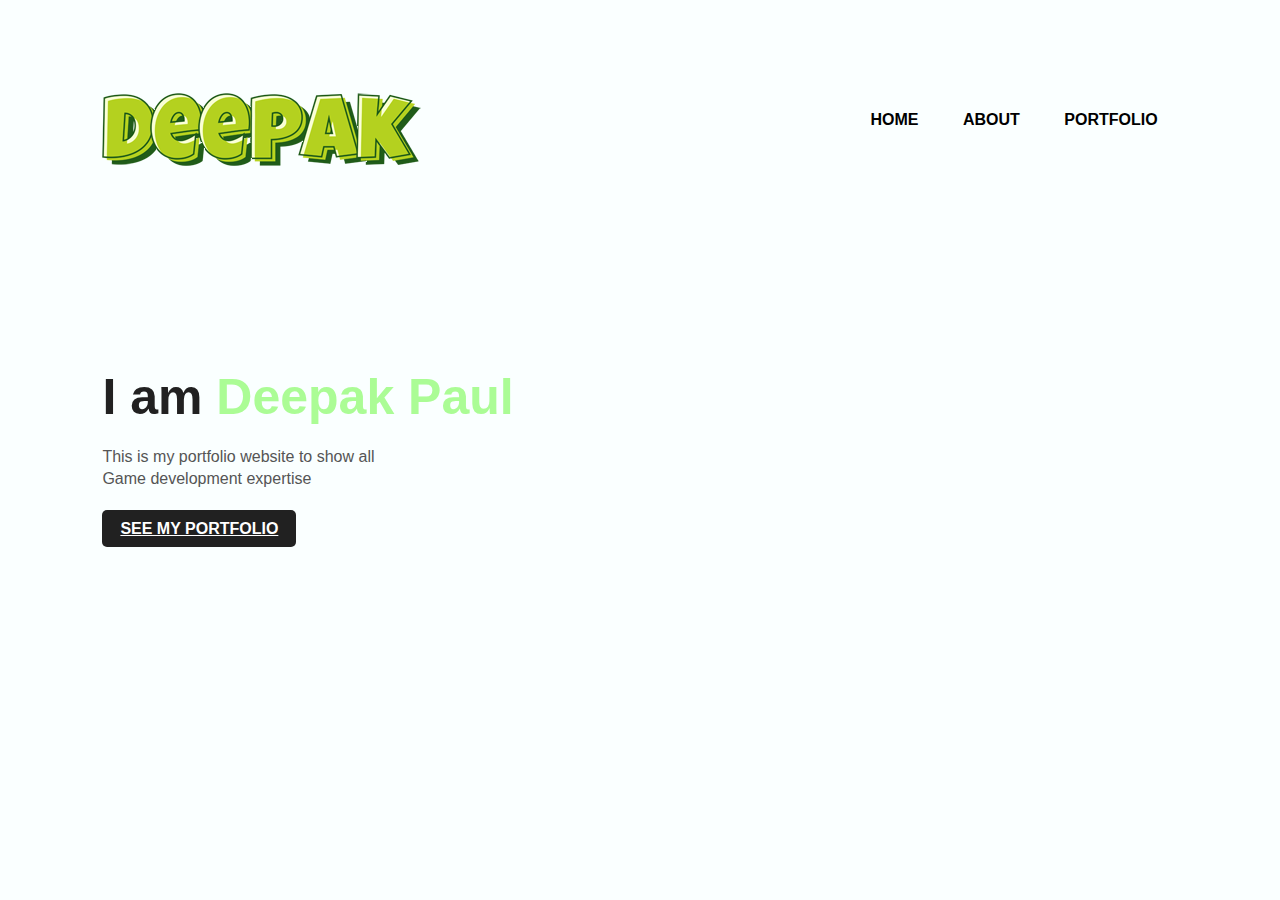
<file: index.html>
<!DOCTYPE html>
<html lang="en">
<head>
    <meta charset="UTF-8">
    <meta http-equiv="X-UA-Compatible" content="IE=edge">
    <meta name="viewport" content="width=device-width, initial-scale=1.0">
    <title>Personal webpage</title>
    <link rel="stylesheet" href="style.css">
</head>
<body>
    <div class="hero">
        <nav>
            <img src="deepaklogo.png" class="logo" alt=""> 
                <ul>
                    <li><a href="index.html">HOME</a></li>
                    <li><a href="#">ABOUT</a></li>
                    <li><a href="portfolio.html">PORTFOLIO</a></li>

                </ul>
           
        </nav>
        <div class="detel">
            <h1>I am  <span> Deepak Paul</span></h1>
            <p>This is my portfolio website to show all
                <br>Game development expertise
            </p>

        <a href="portfolio.html">SEE MY PORTFOLIO</a>    
        </div>
        
    </div>
</body>
</html>
</file>
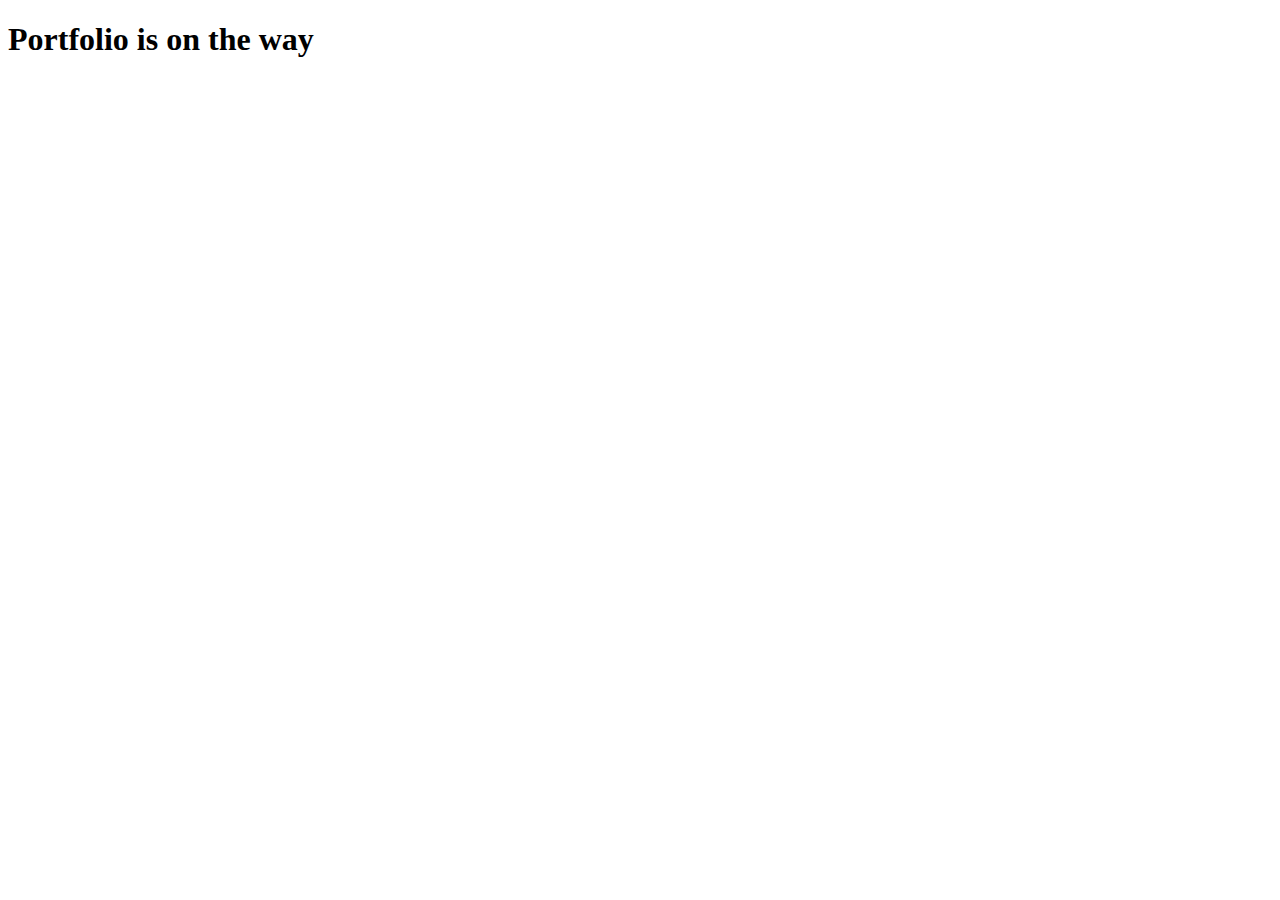
<file: home.html>
<!DOCTYPE html>
<html lang="en">
<head>
    <meta charset="UTF-8">
    <meta http-equiv="X-UA-Compatible" content="IE=edge">
    <meta name="viewport" content="width=device-width, initial-scale=1.0">
    <title>Document</title>
</head>
<body>
    <h1>Portfolio is on the way</h1>
    
</body>
</html>
</file>
<file: style.css>
*{
    margin:0;
    padding:0;
    font-family: sans-serif;
}

.hero{
    position: relative;
    width: 100%;
    height:100vh;
    background:#eff4
}
nav{
    display:flex;
    width:84%;
    margin:auto;
    padding:20px 0;
    align-items: center;
    justify-content: space-between;

}
nav ul li{
    display:inline-block;
    list-style: none;
    margin:10px 20px;

}

nav ul li a{
    text-decoration: none;
    color:#000;
    font-weight: bold;

}
nav ul li a:hover{
    color:red;

}
.detel{
    margin-left:8%;
    margin-top:10%;
}

.detel h1{
    font-size:50px;
    color:#212121;
    margin-bottom: 20px;

}
span{
    color:rgba(107, 250, 64, 0.555);
}
.detel p{
    color:#555;
    line-height:22px ;
    margin-bottom: 30px;

}
.detel a{
    background: #212121;
    padding:10px 18px;
    font-weight:bold;
    color:white;
    display:inline-bock;
    margin:30px 0;
    border-radius: 5px;
    margin-top: 20px;
    

}

.image{
    height:"533"; 
    width:"400";
    position: absolute;
    bottom:0;
    right:100px;
}
</file>
